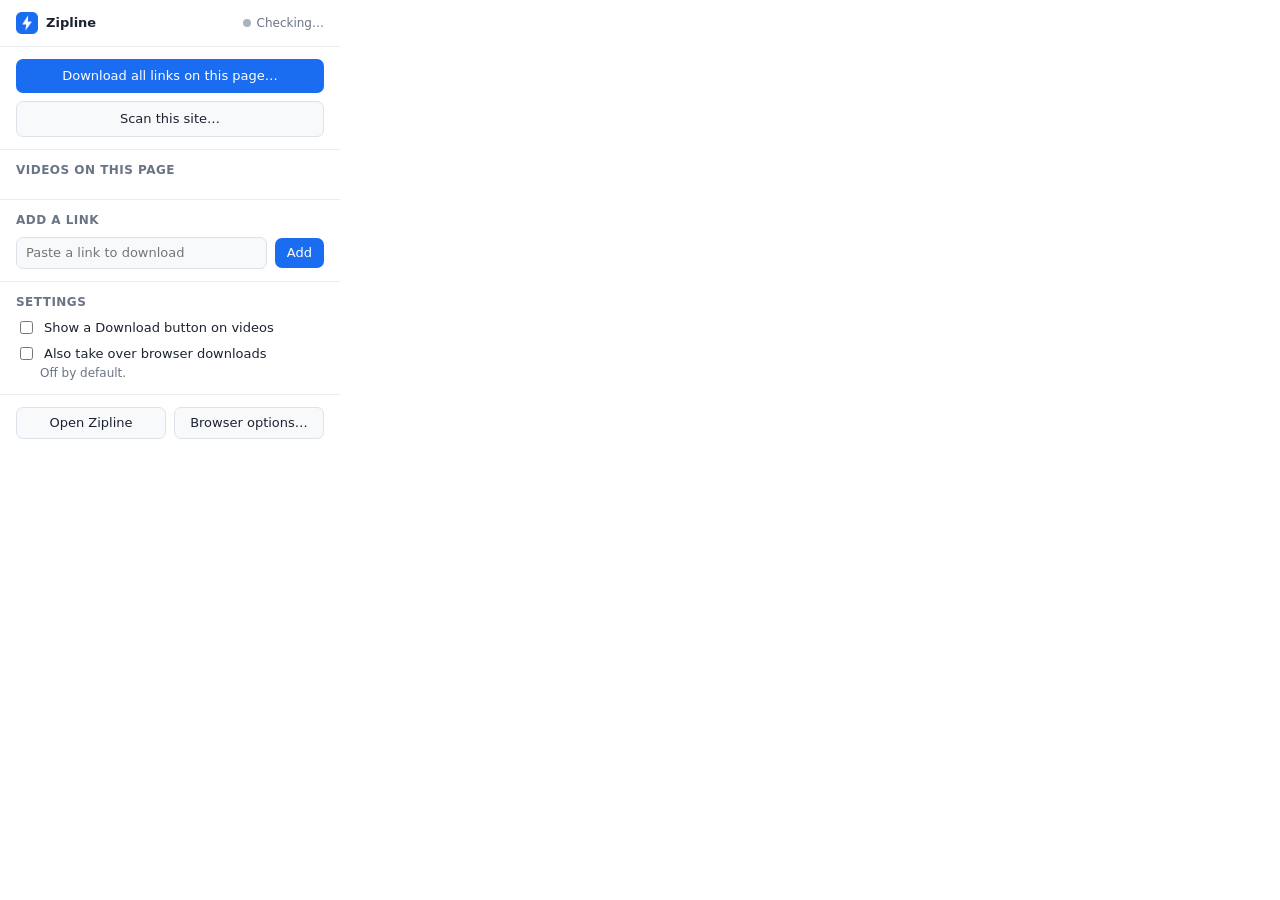
<file: extension/popup.html>
<!doctype html>
<html>
<head>
<meta charset="utf-8">
<style>
  /* the app's theme (Options → General) when it's known, else the browser's */
  :root{color-scheme:light;--bg:#fff;--panel2:#f8f9fb;--line:#dde2ea;--line2:#e9edf2;--text:#1c2330;--muted:#6a7486;--accent:#1a6cf0;--hover:#eef3fb;--ok:#1f9d55;--err:#d93a3a;--errtext:#c62d2d}
  @media (prefers-color-scheme: dark){:root:not([data-theme=light]){color-scheme:dark;--bg:#1d2128;--panel2:#22272f;--line:#2f3540;--line2:#2a2f38;--text:#e5e9f0;--muted:#8d97a8;--accent:#4b8dff;--hover:#252b35;--errtext:#f26b6b}}
  :root[data-theme=dark]{color-scheme:dark;--bg:#1d2128;--panel2:#22272f;--line:#2f3540;--line2:#2a2f38;--text:#e5e9f0;--muted:#8d97a8;--accent:#4b8dff;--hover:#252b35;--errtext:#f26b6b}
  *{box-sizing:border-box}
  body{width:340px;margin:0;font:13px/1.4 "Segoe UI",system-ui,-apple-system,sans-serif;color:var(--text);background:var(--bg)}
  header{display:flex;align-items:center;gap:8px;padding:12px 16px;border-bottom:1px solid var(--line2)}
  header img{width:22px;height:22px}
  header b{font-weight:600}
  .st{margin-left:auto;display:flex;align-items:center;gap:6px;font-size:12px;color:var(--muted)}
  .dot{width:8px;height:8px;border-radius:50%;background:#aab3c2}
  .dot.ok{background:var(--ok)}.dot.bad{background:var(--err)}
  section{padding:12px 16px;border-bottom:1px solid var(--line2)}
  section:last-of-type{border-bottom:0}
  h2{display:flex;justify-content:space-between;align-items:baseline;margin:0 0 8px;font-size:12px;font-weight:600;text-transform:uppercase;letter-spacing:.04em;color:var(--muted)}
  .list{display:grid;grid-template-columns:minmax(0,1fr);gap:4px;max-height:240px;overflow:auto}
  .row{display:flex;align-items:center;gap:8px;padding:6px 8px;border:1px solid var(--line2);border-radius:7px;background:var(--panel2)}
  .row .t{flex:1;min-width:0;display:flex;flex-direction:column;gap:1px}
  .row .n{overflow:hidden;text-overflow:ellipsis;white-space:nowrap}
  .row .m{color:var(--muted);font-size:12px;overflow:hidden;text-overflow:ellipsis;white-space:nowrap}
  .row .m.bad{color:var(--errtext)}
  .tag{flex:none;min-width:40px;text-align:center;font-size:10.5px;padding:1px 6px;border-radius:4px;border:1px solid var(--line);color:var(--muted)}
  .empty{color:var(--muted);font-size:12px;padding:4px 0}
  .inline{display:flex;gap:8px;align-items:center}
  input[type=text],input[type=number]{flex:1;min-width:0;padding:6px 9px;border:1px solid var(--line);border-radius:7px;background:var(--panel2);color:var(--text);font:inherit;outline:none}
  input:focus{border-color:var(--accent)}
  input[type=number]{flex:none;width:76px}
  button{padding:6px 12px;border:0;border-radius:7px;background:var(--accent);color:#fff;font:inherit;cursor:pointer;flex:none}
  button:hover{filter:brightness(1.08)}
  button.sm{padding:4px 10px;font-size:12px}
  button.done{background:var(--ok)}
  button.bad{background:var(--err)}
  label.chk{display:flex;gap:8px;align-items:flex-start;margin:8px 0 0;cursor:pointer}
  label.chk input{margin-top:2px}
  .hint{color:var(--muted);font-size:12px;margin:2px 0 0 24px}
  a{color:var(--accent);cursor:pointer;text-decoration:none;font-size:12px}
  a:hover{text-decoration:underline}
  .msg{font-size:12px;margin-top:6px;min-height:16px}
  .msg:empty{display:none}
  button.wide{width:100%;padding:8px 12px}
  button.alt{margin-top:8px;background:var(--panel2);color:var(--text);border:1px solid var(--line)}
  .banner{display:flex;align-items:center;gap:10px;padding:10px 12px;border:1px solid var(--line);border-radius:8px;background:var(--panel2);font-size:12px}
  .banner span{flex:1}
  .banner.warn{border-left:3px solid var(--err)}
  .row2{display:flex;gap:8px}
  .row2 button{flex:1;min-width:0;margin-top:0;overflow:hidden;text-overflow:ellipsis;white-space:nowrap}
  button:disabled{opacity:.55;cursor:default;filter:none}
  .keys{color:var(--muted);font-size:12px;margin-top:10px;display:grid;grid-template-columns:auto minmax(0,1fr);gap:4px 8px;align-items:baseline}
  .keys:empty{display:none}
  .keys .unset{font-style:italic;white-space:nowrap}
  kbd{font:11px/1.6 inherit;padding:0 5px;border:1px solid var(--line);border-bottom-width:2px;border-radius:4px;background:var(--panel2);color:var(--text);white-space:nowrap}
</style>
</head>
<body>
<header><img src="icons/icon48.png" alt=""><b>Zipline</b><span class="st"><span class="dot" id="dot"></span><span id="st">Checking…</span></span></header>
<section id="link" hidden>
  <div class="banner" id="linkbox"><span id="linkmsg"></span><button id="linkbtn" hidden></button></div>
</section>
<section id="perm" hidden>
  <div class="banner"><span>Firefox needs your OK before Zipline can read pages and send sign-in cookies.</span><button id="grant">Allow</button></div>
</section>
<section>
  <button class="wide" id="all">Download all links on this page…</button>
  <div class="msg" id="allmsg"></div>
  <button class="wide alt" id="scan">Scan this site…</button>
  <div class="msg" id="scanmsg"></div>
</section>
<section>
  <h2><span>Videos on this page</span><span id="vcount"></span></h2>
  <div class="list" id="videos"></div>
</section>
<section>
  <h2><span>Add a link</span></h2>
  <div class="inline"><input type="text" id="url" placeholder="Paste a link to download" spellcheck="false"><button id="go">Add</button></div>
  <div class="msg" id="msg"></div>
</section>
<section>
  <h2><span>Settings</span></h2>
  <label class="chk"><input type="checkbox" id="vbtn"><span>Show a Download button on videos</span></label>
  <div class="hint" id="siteoff" hidden>Hidden on this site. <a id="siteon">Show it here again</a></div>
  <label class="chk"><input type="checkbox" id="takeover"><span>Also take over browser downloads</span></label>
  <div class="hint" id="tkhint">Off by default.</div>
  <div class="msg hint" id="setmsg"></div>
  <div class="keys" id="keys"></div>
</section>
<section class="row2">
  <button class="alt" id="open">Open Zipline</button>
  <button class="alt" id="opts">Browser options…</button>
</section>
<script src="linkpopup.js"></script>
<script src="popup.js"></script>
</body>
</html>
</file>
